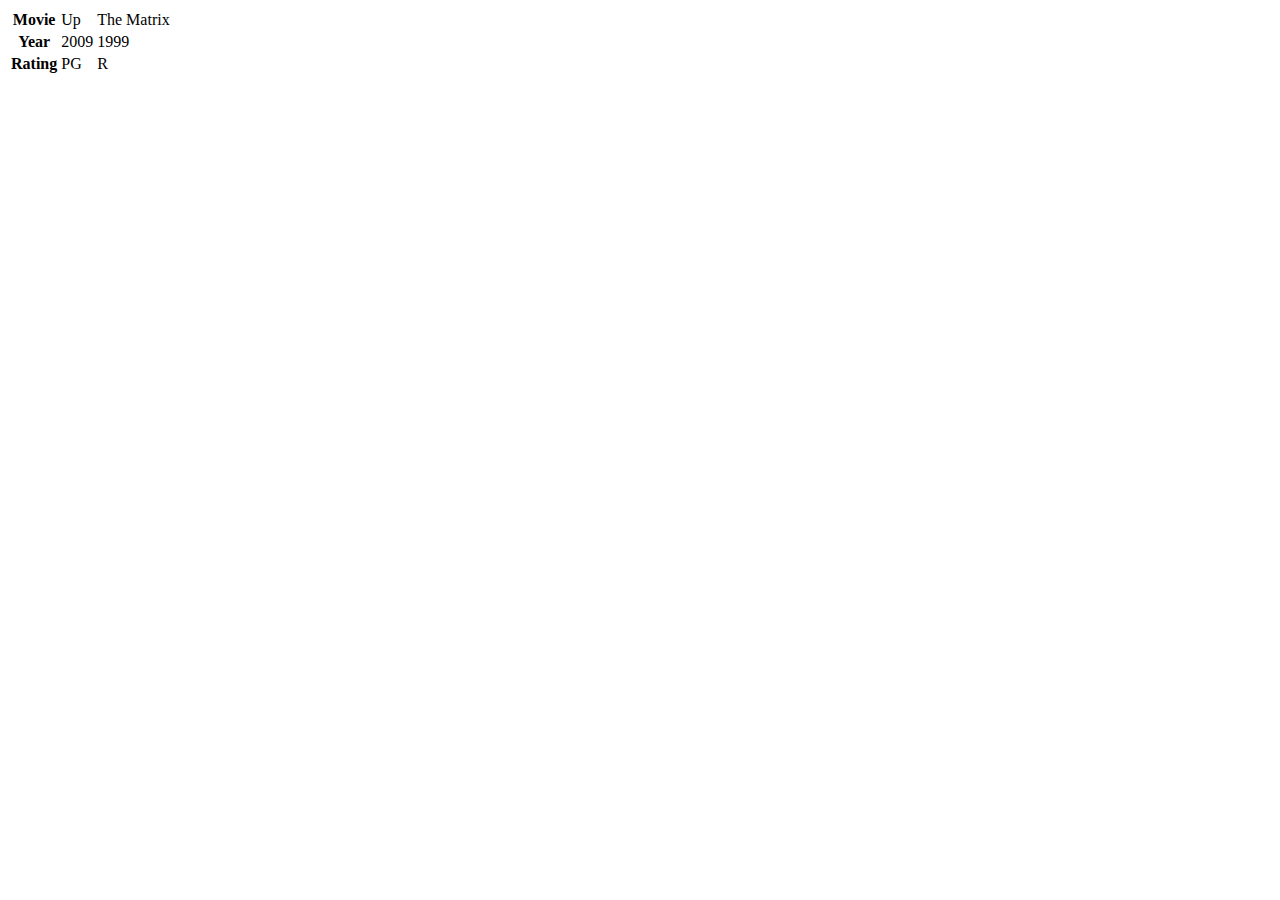
<file: core-assignment/index.html>
<!DOCTYPE html>
<html lang="en">
<head>
    <meta charset="UTF-8">
    <meta http-equiv="X-UA-Compatible" content="IE=edge">
    <meta name="viewport" content="width=<device-width>, initial-scale=1.0">
    <title>Document</title>
</head>
<body>
<table>
<tr>
    <th>Movie</th>
    <td>Up</td>
    <td>The Matrix</td>
</tr>
<tr>
    <th>Year</th>
    <td>2009</td>
    <td>1999</td>
</tr>
<tr>
    <th>Rating</th>
    <td>PG</td>
    <td>R</td>
    
</tr>


</table> 
</body>
</html>
</file>
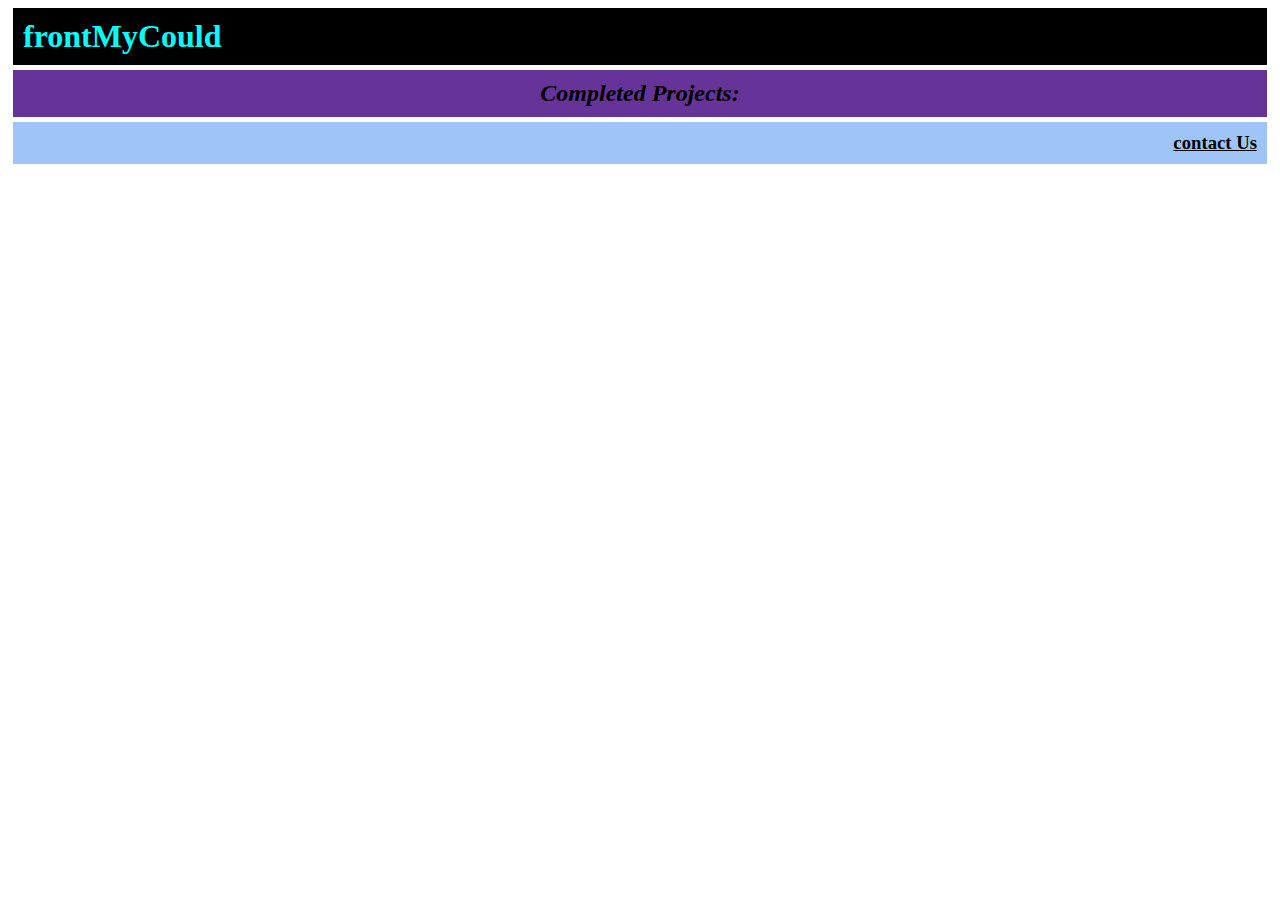
<file: practice-assignment/week_1/day_2/index.html>
<!DOCTYPE html>
<html lang="en">
<head>
    <meta charset="UTF-8">
    <meta http-equiv="X-UA-Compatible" content="IE=edge">
    <meta name="viewport" content="width=device-width, initial-scale=1.0">
    <title>styling</title>
   <link rel="stylesheet" href="style.css">
</head>
<body>
    <h1>frontMy</span>Could</h1>
    <h2>Completed Projects:</h2>
    <h3>contact Us</h3>    
</body>
</html>
</file>
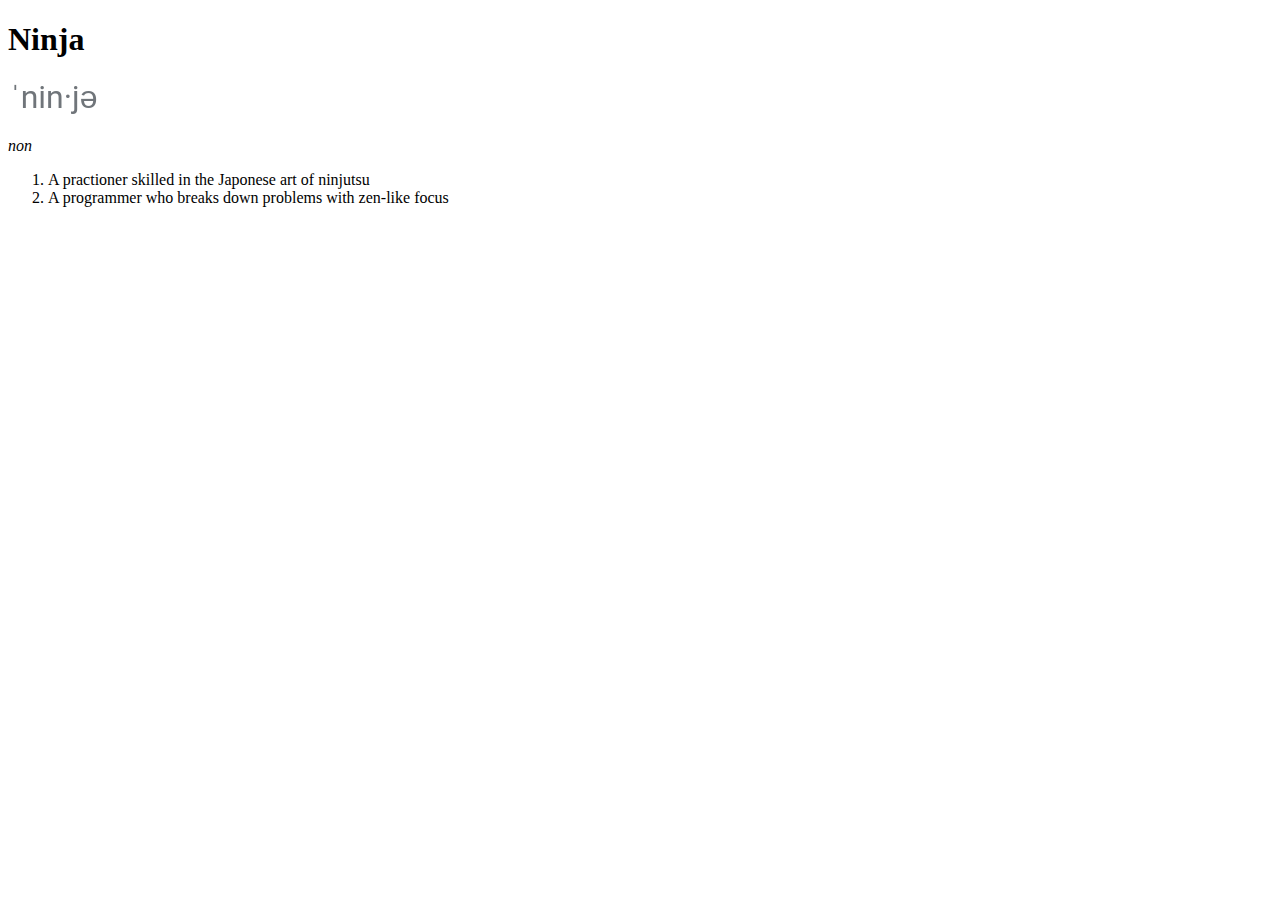
<file: week1/day1/practice-assignment/index.html>
<!DOCTYPE html>
<html lang="en">
<head>
    <meta charset="UTF-8">
    <meta http-equiv="X-UA-Compatible" content="IE=edge">
    <meta name="viewport" content="width=device-width, initial-scale=1.0">
    <title>Dictionary Entry</title>
</head>
<body>
    <h1>Ninja</h1>
    <img src="../practice-assignment/img/pronunciation.png" alt="ninja">
<p>
<em>non</em>
</p>
<ol>
    <li>A practioner skilled in the Japonese art of ninjutsu</il>
    <li>A programmer who breaks down problems with zen-like focus</il>
</ol>   


</body>
</html>
</file>
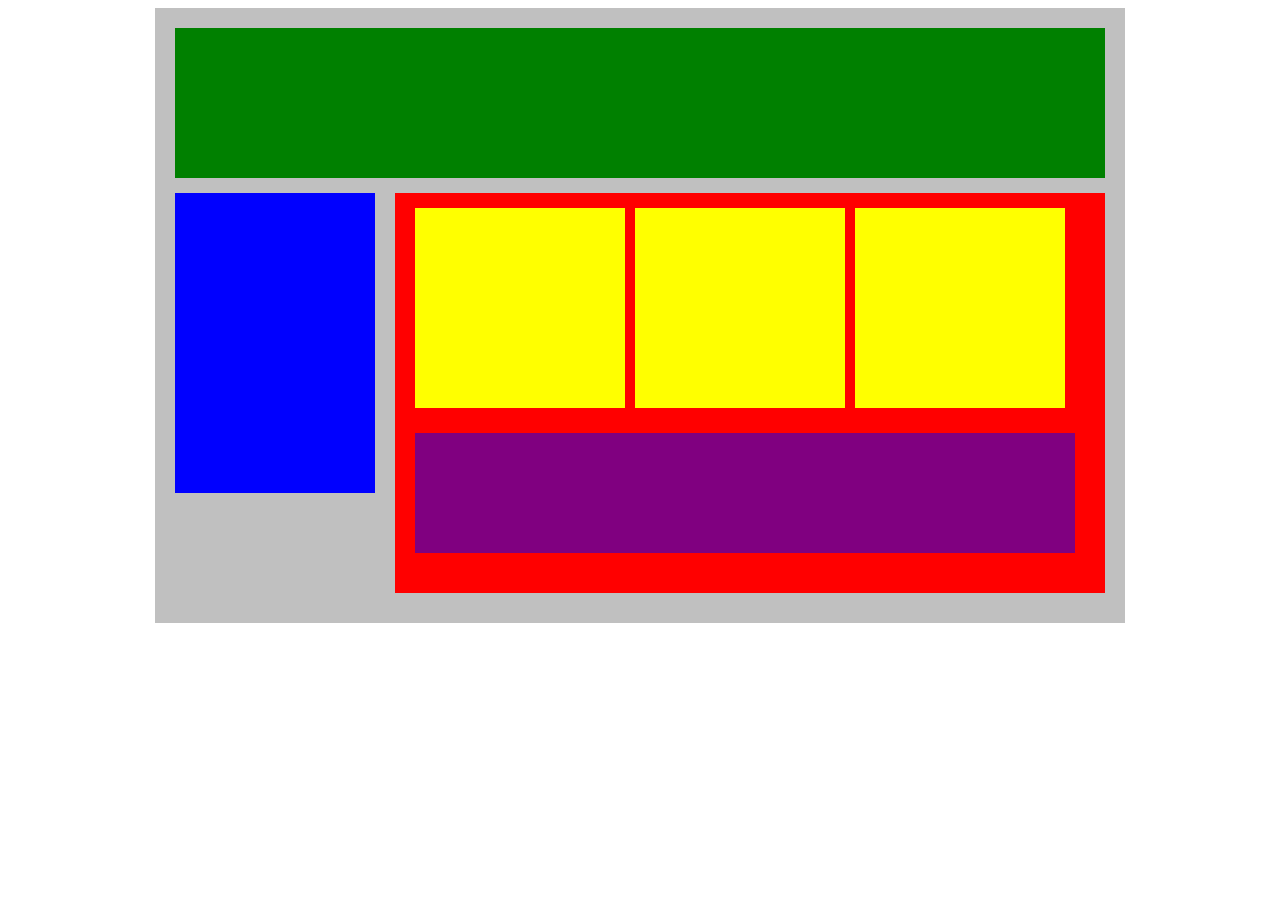
<file: practice-assignment/week_1/day_3/Flex _our_Blocks/index.html>
<!DOCTYPE html>
<html lang="en">
<head>
    <title>Position Practice</title>
    <link rel="stylesheet" type="text/css" href="style.css">
</head>
<body>
    <div class="container">
        <div class="top-nav"></div>
        <div class="row">
            <div class="side-nav"></div>
            <div class="main">
                <div class="row">
                    <div class="sub-content"></div>
                    <div class="sub-content"></div>
                    <div class="sub-content"></div>
                </div>
                <div id="advertisement"></div>
            </div>
        </div>
    </div>
</body>
</html>
</file>
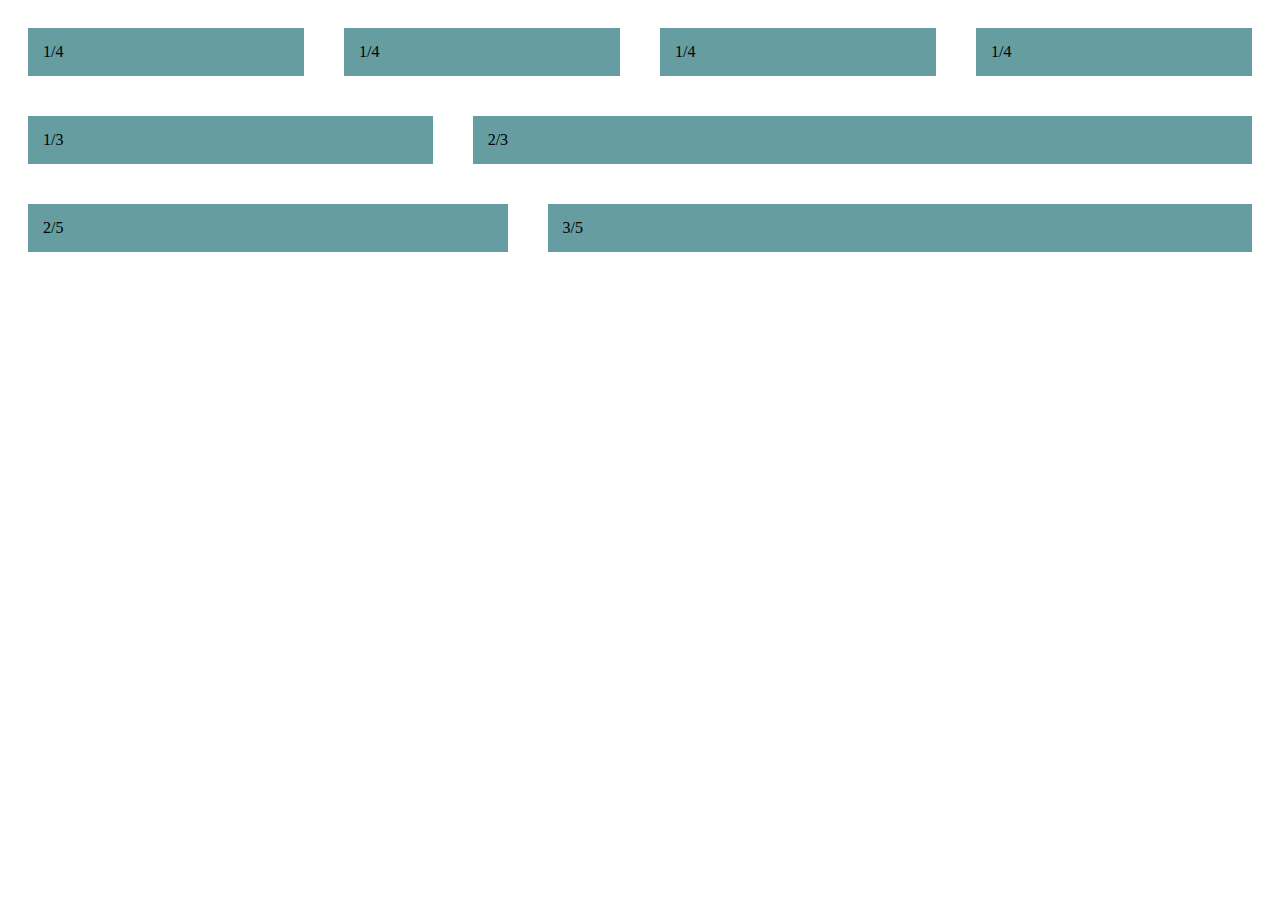
<file: practice-assignment/week_1/day_3/FLEX-ible-Columns/index.html>
<!DOCTYPE html>
<html lang="en">
<head>
    <meta charset="UTF-8">
    <meta http-equiv="X-UA-Compatible" content="IE=edge">
    <meta name="viewport" content="width=device-width, initial-scale=1.0">
    <link rel="stylesheet" href="style.css">
    <title>FLEX-ible Columns</title>
</head>
<body>
    <div class="row">
        <div class="col">1/4</div>
        <div class="col">1/4</div>
        <div class="col">1/4</div>
        <div class="col">1/4</div>
    </div> 
   <div class="row">
        <div class="col">1/3</div> 
        <div class="col-2">2/3</div>
    </div>
    <div class="row">
        <div class="col-2">2/5</div>
        <div class="col-3">3/5</div>
    </div>
    
    
                
</body>
</html>
</file>
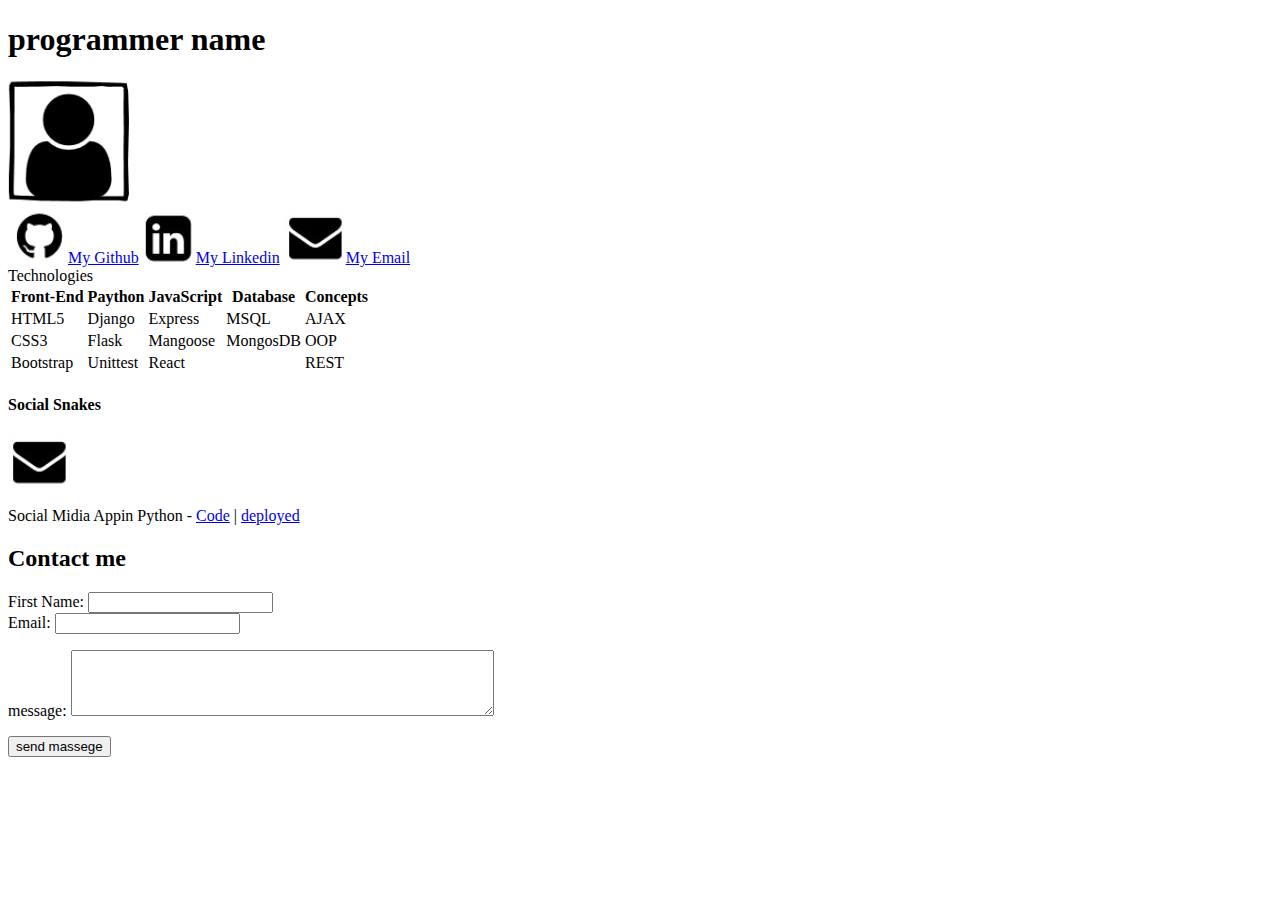
<file: week1/day1/practice-assignment/Personal_Portfolio/index.html>
<!DOCTYPE html>
<html lang="en">
<head>
    <meta charset="UTF-8">
    <meta http-equiv="X-UA-Compatible" content="IE=edge">
    <meta name="viewport" content="width=device-width, initial-scale=1.0">
    <title>Portfolio</title>
</head>
<body>
    <h1>programmer name</h1>
    <img src="../Personal_Portfolio/img/perso_photo.jpg" alt="photo of the person ">
    <div>
        <img src="../Personal_Portfolio/img/logo_github.jpg"><a href="https://github.com/">My Github</a>
        <img src="../Personal_Portfolio/img/logo_linkedin.jpg"><a href="https://www.linkedin.com/">My Linkedin</a>
        <img src="../Personal_Portfolio/img/logo_mail.jpg"><a href="https://www.google.com/intl/fr/gmail/about/">My Email</a>
    </div>
    Technologies
    <table>
        <tr>
            <th>Front-End </th>
            <th>Paython </th>
            <th>JavaScript</th>
            <th>Database</th>
            <th>Concepts</th>
        </tr>
        <tr>
            <td>HTML5</td>
            <td>Django</td>
            <td>Express</td>
            <td>MSQL</td>
            <td>AJAX</td>
        </tr> 
        <tr>
            <td>CSS3</td>
            <td>Flask</td>
            <td>Mangoose</td>
            <td>MongosDB</td>
            <td>OOP</td>
        </tr> 
        <tr>
            <td>Bootstrap</td>
            <td>Unittest</td>
            <td>React</td>
            <td></td>
            <td>REST</td>
        </tr> 
    </table>
    <div>
        <h4>Social Snakes</h4>
       <img src="../Personal_Portfolio/img/logo_mail.jpg">
       <p>Social Midia Appin Python - <a href="https://www.codingdojo.africa/">Code</a> | <a href="https://www.python.org/">deployed</a></p>
    </div>
    <h2><strong> Contact me</strong></h2>
    <form>
        <div>
            <label for="name">First Name: </label>
            <input type="text" name="name">
        </div>
        <div>
                <label for="Email">Email:</label>
                <input type="text" name="Email">
        </div>
        <div>
                <p><label for="message">message:</label>
                <textarea name="description" cols="50" rows="4"></textarea></p>  
        </div>
        <input type="submit" value="send massege" >
    </form>
</body>
</html>
</file>
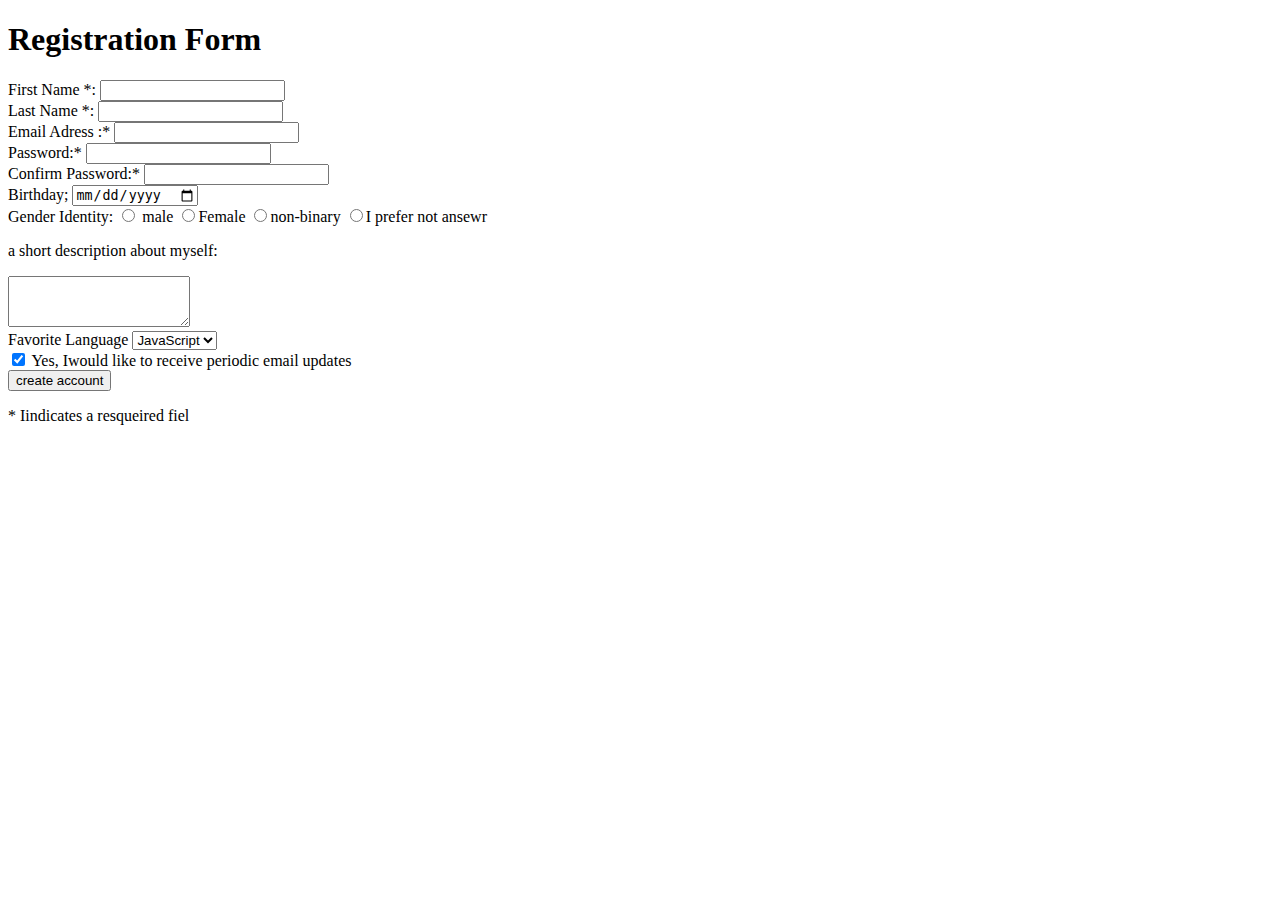
<file: week1/day1/practice-assignment/Registration_Form/index.html>
<!DOCTYPE html>
<html lang="en">
<head>
    <meta charset="UTF-8">
    <meta http-equiv="X-UA-Compatible" content="IE=edge">
    <meta name="viewport" content="width=device-width, initial-scale=1.0">
    <title>Registration Form</title>
</head>
<body>
    <h1>
        Registration Form
    </h1>
    <form>
        <div>
            <label for="first_name">First Name *:</label>
            <input type="text" name="first_name">
        </div>
        <div>
            <label for="Last_name">Last Name *:</label>
            <input type="text" name="Last_name">
        </div>
        <div>
            <label for="Email">Email Adress :*</label> 
            <input type="text" name="Email">
        </div>
        <div>
            <label for="password">Password:* </label> 
            <input type="password" name="password">
        </div>
        <div>

            <label for="conf_password">Confirm Password:*</label> 
            <input type="password" name="conf_password">
        </div>
         <div>
            <label for="birthday">Birthday;</label> 
            <input type="date" name="birthday"> 
         </div>
         <div>
            <label for="birthday">Gender Identity:</label> 
            <input type="radio" name="Gender_Identity" value="male" id="male"> male
            <input type="radio" name="Gender_Identity" value="Female" id="Female">Female
            <input type="radio" name="Gender_Identity" value="non-binary" id="non-binary">non-binary
            <input type="radio" name="Gender_Identity" value="not_ansewr" id="not_ansewr">I prefer not ansewr
        </div>
        <div>
            <p><label for="description">a short description about myself:</label></p>
            <textarea name="description" cols="20" rows="3"></textarea>   
        </div>
        <div>
            <label for="Language">Favorite Language</label>
            <select name="Language">
                <option>JavaScript</option>
                <option>html</option>
                <option>css</option>
                <option>java</option>
            </select>
        </div>
        <div>

            <input type="checkbox" name="update" id="update" checked >
            <label for="offers"><label for="updates"> Yes, Iwould like to receive periodic email updates</label>
        </div>
        <input type="submit" value="create account" >
        <p>* Iindicates a resqueired fiel</p>
        
    </form>
    
    
</body>
</html>
</file>
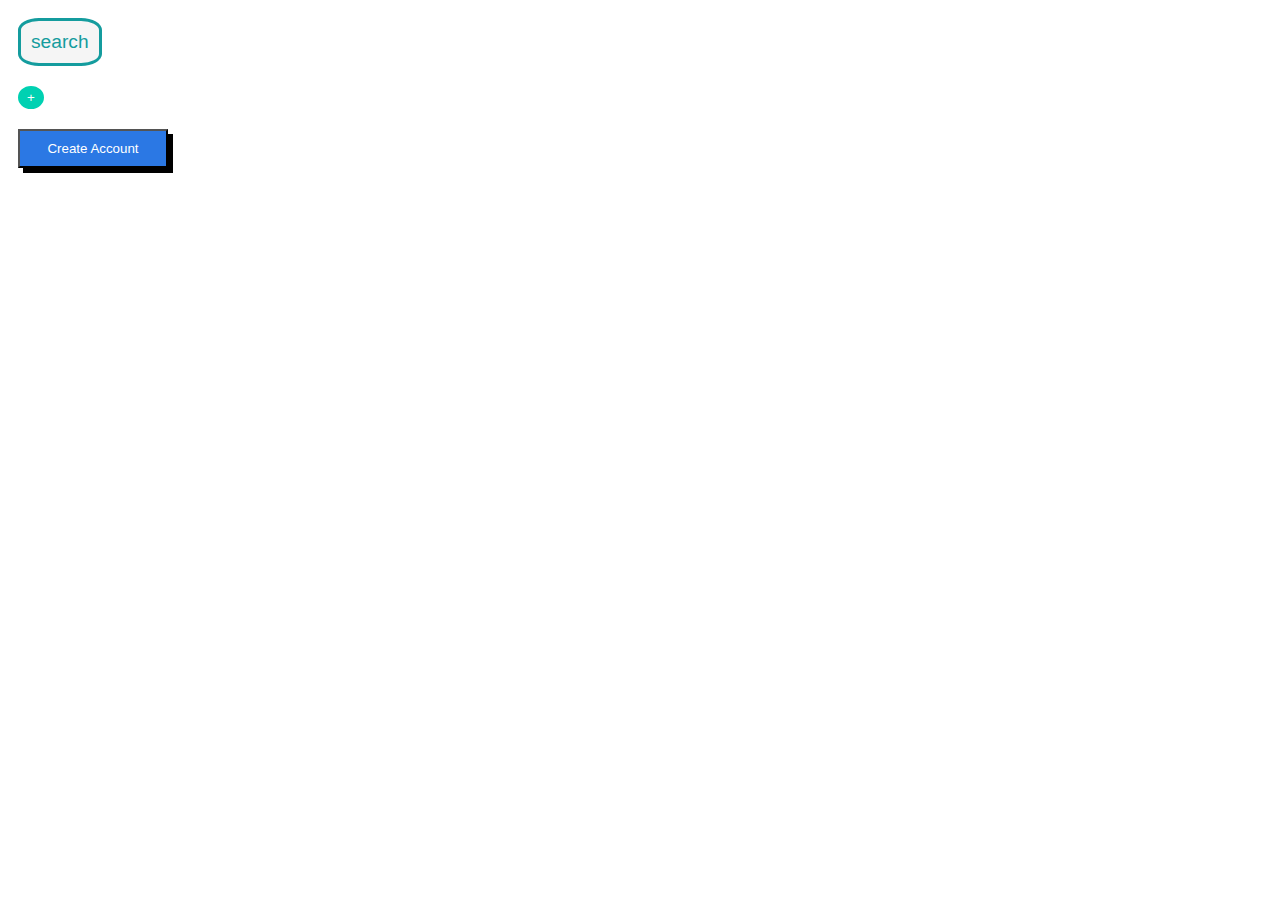
<file: practice-assignment/week_1/day_2/Button_Up.html>
<!DOCTYPE html>
<html lang="en">
<head>
    <meta charset="UTF-8">
    <meta http-equiv="X-UA-Compatible" content="IE=edge">
    <meta name="viewport" content="width=device-width, initial-scale=1.0">
    <title>Buttonstyling</title>
    <link rel="stylesheet" href="Button_Up.css">
</head>
<body>
    
        <div >
            <button id="button1" >search</button>
        </div>
        <div>
            <button id="button2">+</button>
        </div>
        <div>
            <button id="button3">Create Account</button>
        </div>
        
</body>
</html>
</file>
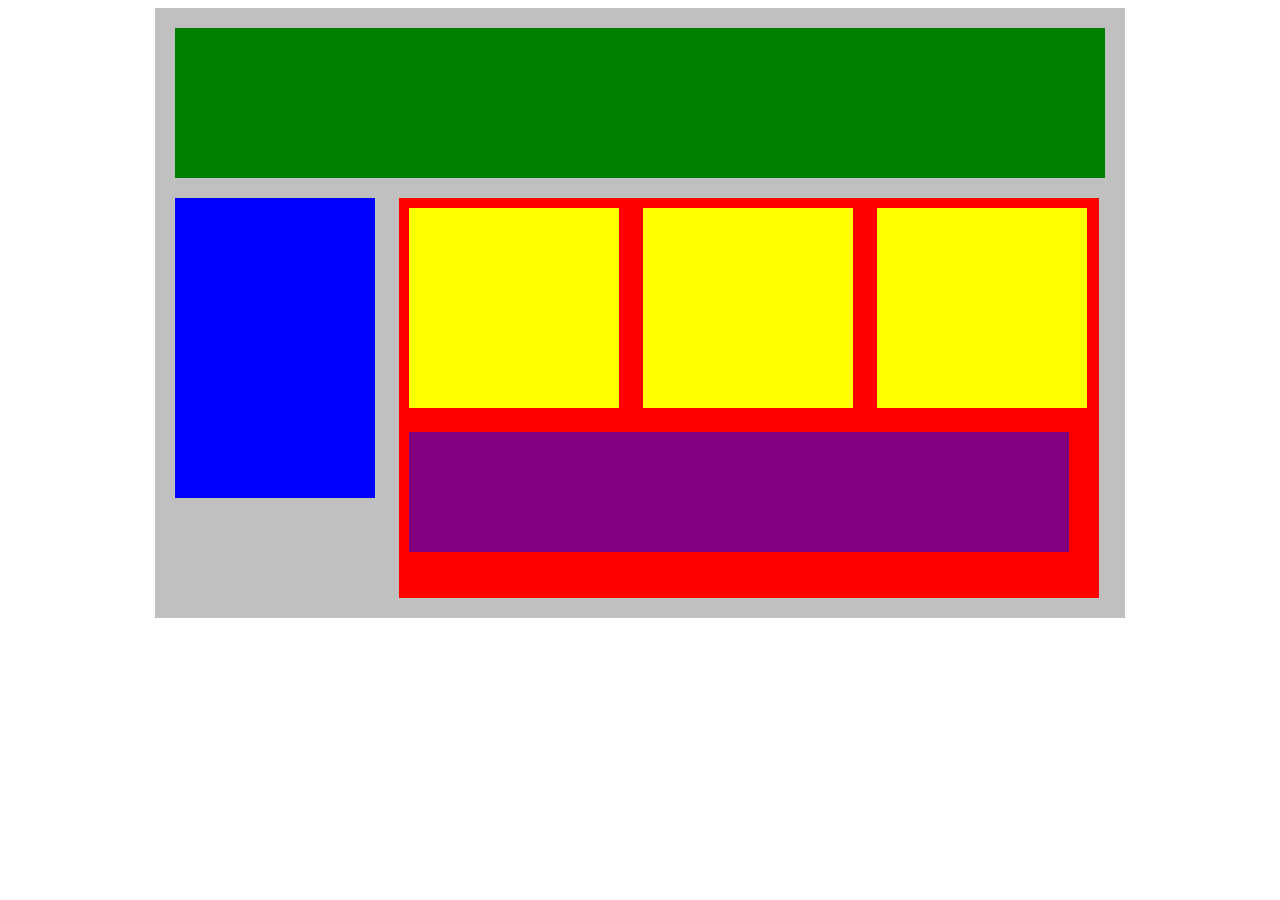
<file: practice-assignment/week_1/day_2/lotting _our _blocks.html>
<!DOCTYPE html>
<html lang="en">
<head>
    <title>Position Practice</title>
    <link rel="stylesheet" type="text/css" href="lotting _our _blocks.css">
</head>
<body>
    <div class="container">
        <div class="top-nav"></div>
        <div class="side-nav"></div>
        <div class="main">
            <div class="sub-content"></div>
            <div class="sub-content"></div>
            <div class="sub-content"></div>
            <div id="advertisement"></div>
        </div>
    </div>
</body>
</html>
</file>
<file: practice-assignment/week_1/day_2/style.css>
h1{color:aqua;
    background-color: black;
    text-align:left;
    font-family: Comic Sans MS;
    margin: 5px;
    padding: 10px;}
h2{
    background-color:#663399;
    text-align: center;
    font-style:italic;
    margin: 5px;
    padding: 10px;

}
h3{
background-color: #9FC5F8;
text-align:right;
text-decoration:underline;
margin: 5px;
padding: 10px;
}
span{
color: aliceblue;
    
}
</file>
<file: practice-assignment/week_1/day_3/Flex _our_Blocks/style.css>
.container{
    width: 950px;
    background-color: silver;
    margin: 0px auto;
    padding:10px;

}
.top-nav {
    height: 150px;
    background-color: green;
    margin: 10px;
}
.side-nav {
    height: 300px;
    width: 200px;
    background-color: blue;
    margin: 5px 10px 20px 10px;
}
.main {
    height: 400px;
    width: 700px;
    background-color: red;
    margin: 5px 10px 20px 10px;
    padding-left: 10px;
}
.sub-content {
    height: 200px;
    width: 210px;
    background-color: yellow;
    margin-left: 10px;
    margin-top: 15px;

}
#advertisement {
    height: 120px;
    width: 660px;
    background-color: purple;
    margin-left:10px ;
    margin-top: 25px;

}
.row {
    display: flex;


}
</file>
<file: practice-assignment/week_1/day_3/FLEX-ible-Columns/style.css>
/* .row{
    
    display: flex;

}
.col , .col-2 ,.col-3 {
    background-color: #659DA1;
    margin: 20px;
    padding: 15px;
    flex: 1;

}
.col-2{
flex: 2;
}

.col-3{
    flex: 3;
} */

.col ,.col-2 ,.col-3{
    background-color: #659DA1;
    margin: 20px;
    padding: 15px;

}
.row{
display: flex;

}

.col{
flex: 1;

}
.col-2{
    flex:2;
}
.col-3{

flex:3;
}
</file>
<file: practice-assignment/week_1/day_2/Button_Up.css>
#button1{
    border: solid #149C9E;
    background-color: #F5F5F5;
    color: #149C9E;
    border-radius: 25%;
    margin: 10px;
    padding: 10px;
    font-size:120%;

}

#button2{
    border: #00D1B2 solid; 
    background-color: #00D1B2;
    border-radius:50%;
    margin:10px;
    color: white;

}
#button3{
    background-color: #2B78E4;
    margin:10px;
    color: white;
    padding: 10px;
    width: 150px;
    box-shadow: 5px 5px 0px 0px black; 
}
</file>
<file: practice-assignment/week_1/day_2/lotting _our _blocks.css>
.container{
    width: 950px;
    background-color: silver;
    margin: 0px auto;
    padding: 10px;
}
.top-nav {
    height: 150px;
    background-color: green;
    margin: 10px;
    display:block;
}
.side-nav {
    display:inline-block;
    height: 300px;
    width: 200px;
    background-color: blue;
    margin: 10px;
    /*float: left;*/
}
.main {
    height: 400px;
    width: 700px;
    background-color: red;
    /* float: right; */
    display:inline-block;
    vertical-align: top;
    margin: 10px;
}
.sub-content {
    display:inline-block;
    /* float: right; */
    height: 200px;
    width: 210px;
    background-color: yellow;
    margin: 10px;
}
#advertisement {
    height: 120px;
    width: 660px;
    background-color: purple;
    display:block;
    margin: 10px;
}
</file>
